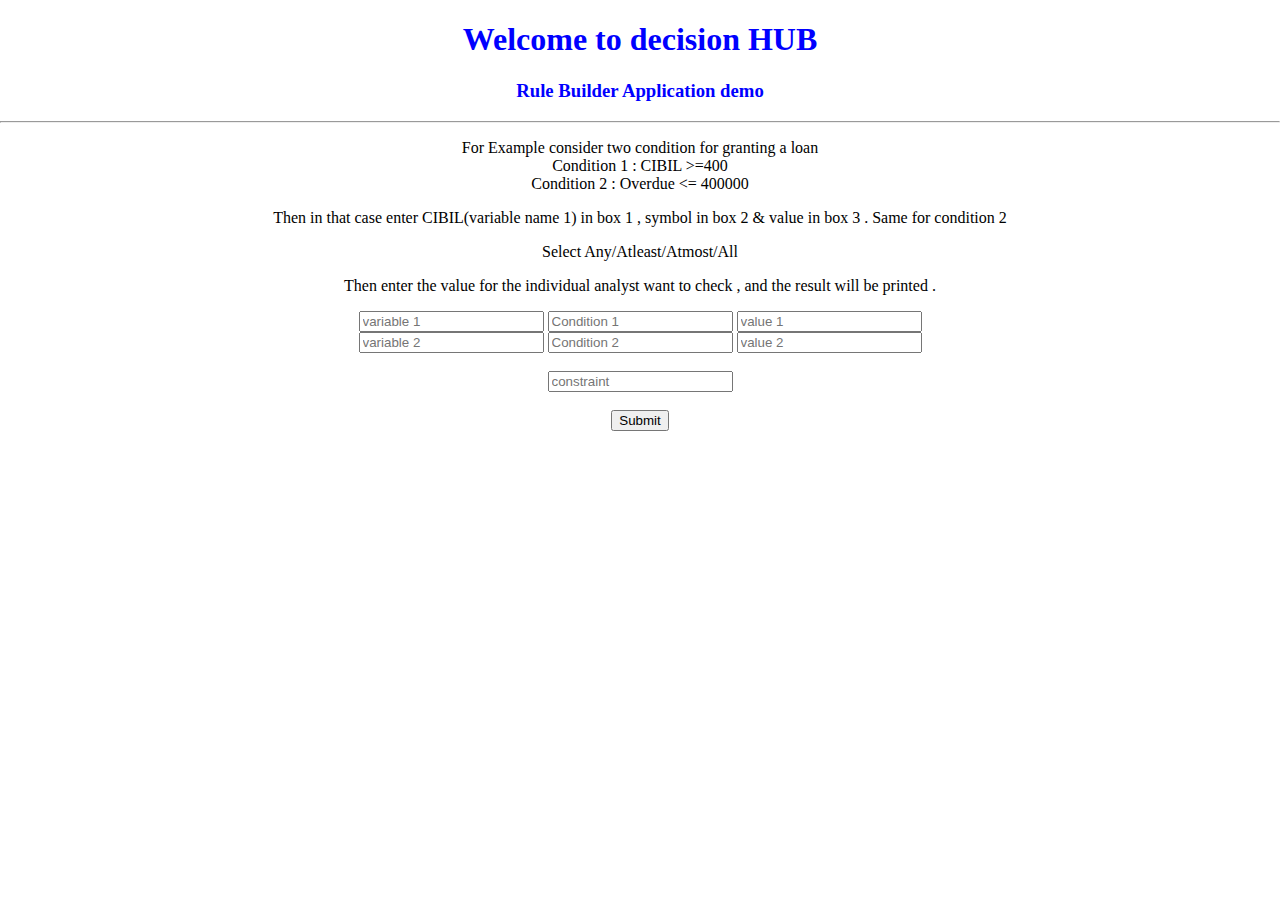
<file: index.html>
<!DOCTYPE html>
<html lang="en">
<head>
    <meta charset="UTF-8">
    <meta name="viewport" content="width=device-width, initial-scale=1.0">
    <style>
        body {
          margin: 0;
          padding: 0;
          justify-content: center;
          align-items: center;
          text-align: center;
          height: 100%;
        }

      </style>
    <title>Document</title>
</head>
<body >
    <h1 style="color: blue;">Welcome to decision HUB</h1>
    <h3 style="color: blue;">Rule Builder Application demo</h3>
    <hr>
    <p>For Example consider two condition for granting a loan <br> Condition 1 :  CIBIL >=400 <br> Condition 2 : Overdue <= 400000  </p>
    <p>Then in that case enter CIBIL(variable name 1) in box 1 , symbol in box 2 & value in box 3 . Same for condition 2</p>
    <p>Select Any/Atleast/Atmost/All</p>
    <p>Then enter the value for the individual analyst want to check , and the result will be printed .</p>
    <form>
        <input type="text" placeholder="variable 1" id="variable1">
        <input type="text" placeholder="Condition 1" id="condition1">
        <input type="text" placeholder="value 1" id="value1">
        <br>
        <input type="text" placeholder="variable 2" id="variable2">
        <input type="text" placeholder="Condition 2" id="condition2">
        <input type="text" placeholder="value 2" id="value2">
        <br><br>
        <input type="text" placeholder="constraint" id="constraint">
        <br><br>
        <input type="submit" id="sub">
    </form>
    <p id="info"></p>
    <p id="result"></p>

    <script src="app2.js"></script>
</body>
</html>
</file>
